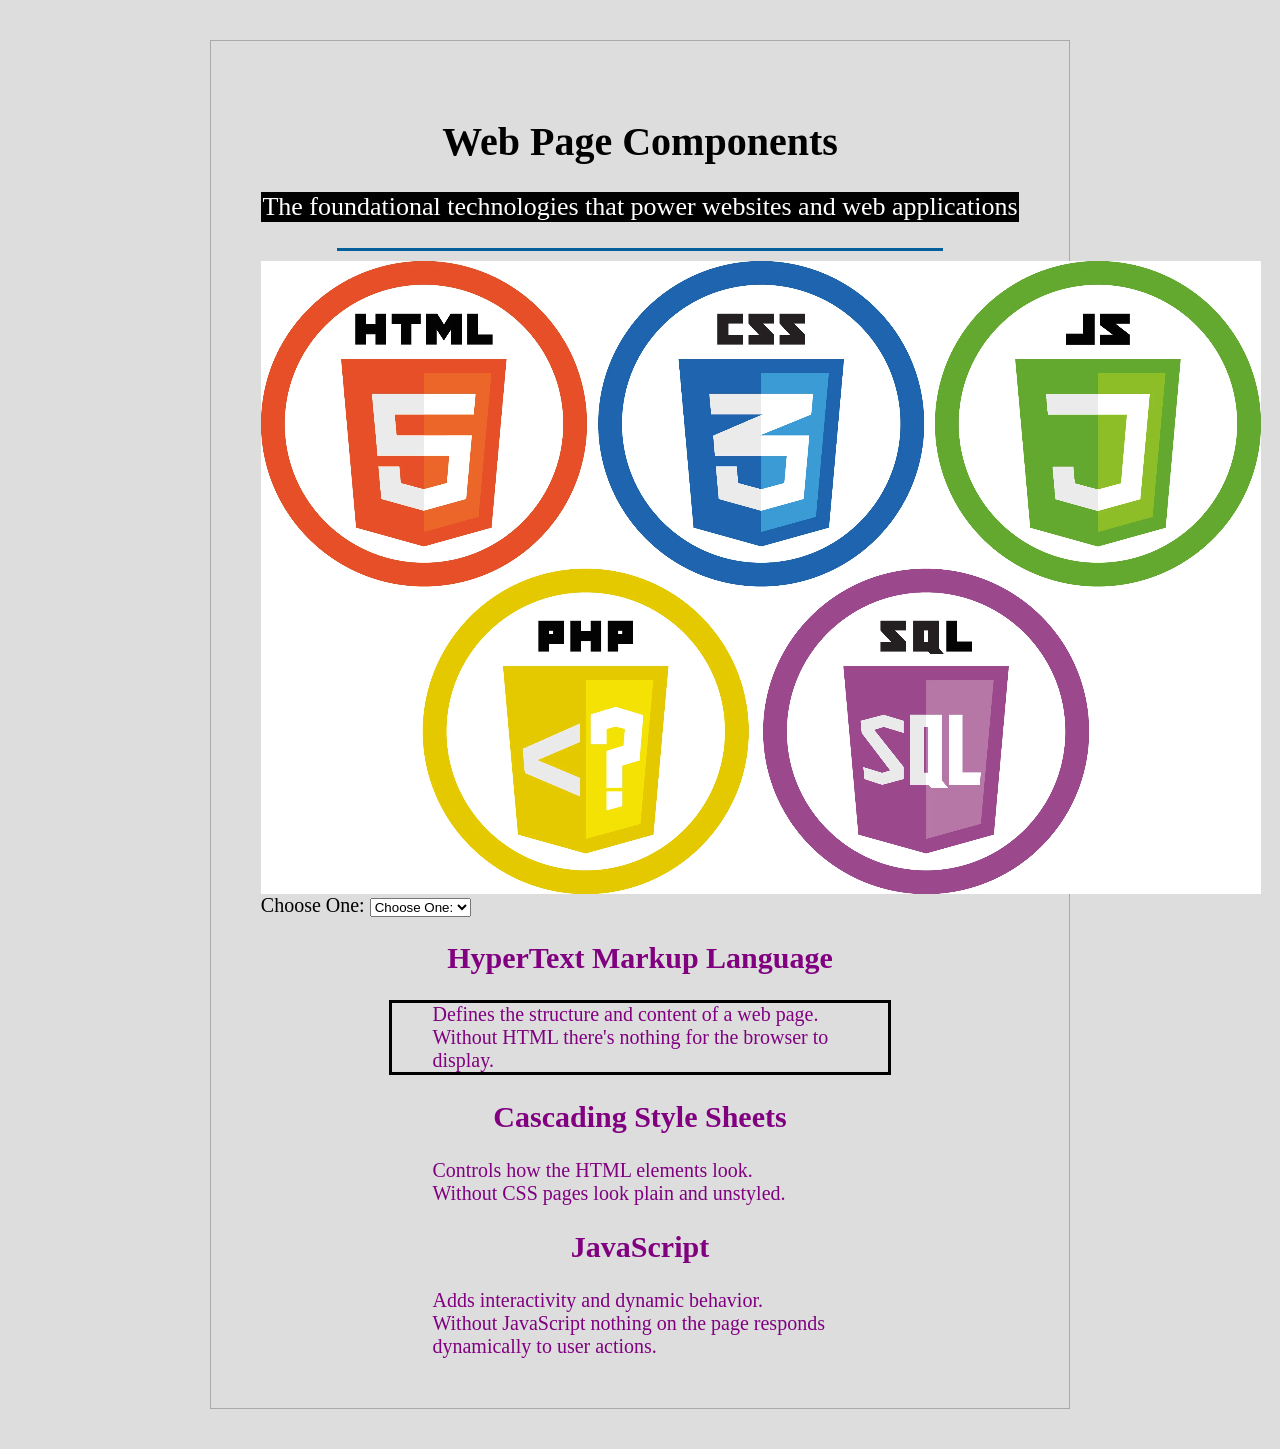
<file: W02/dom.html>
<!DOCTYPE html>
<head>
    <link rel="stylesheet" href="dom.css">
    <script defer src="dom.js"></script>
    <title>DOM Practice</title>
</head>

<body>
    <div id="content">
        <h1>HTML, CSS, and JS</h1>
        <p>The foundational technologies that power websites and web applications</p>
        <hr>
        <img src="https://wddbyui.github.io/wdd131/images/trifecta.png" alt="JS, CSS, and HTML logos">
        <label for="webdevlist">Choose One:</label>
        <select name="code" id="webdevlist">
            <option>Choose One:</option>
            <option value="html">HTML</option>
            <option value="css">CSS</option>
            <option value="js">JavaScript</option>
        </select>
        <div id="topics">
            <h2 id="html">HyperText Markup Language</h2>
            <ul class="list">
                <li>Defines the structure and content of a web page.</li>
                <li>Without HTML there's nothing for the browser to display.</li>
            </ul>
            <h2>Cascading Style Sheets</h2>
            <ul class="list">
                <li>Controls how the HTML elements look.</li>
                <li>Without CSS pages look plain and unstyled.</li>
            </ul>
            <h2>JavaScript</h2>
            <ul class="list">
                <li>Adds interactivity and dynamic behavior.</li>
                <li>Without JavaScript nothing on the page responds dynamically to user actions.</li>
            </ul>
        </div>
    </div>
</body>
</file>
<file: W02/dom.css>
body {
    font-size: 20px;
    background-color: #ddd;
}

#content {
    max-width: 60%;
    border: 1px solid darkgrey;
    margin: 40px auto;
    padding: 50px;
}

h1, h2, p {
    text-align: center;
}

p {
    color: #035f9c;
    font-size: 1.3em;
}

hr {
    background-color: #035f9c;
    width: 80%;
    border: none;
    height: 3px;
}

img {
    margin: auto;
    display: block;
}

#topics {
    text-align: center;
}

.list {
    list-style: none;
    width: 60%;
    margin: auto;
    text-align: left;
}

.background {
    background-color: #000;
    color: white;
}
</file>
